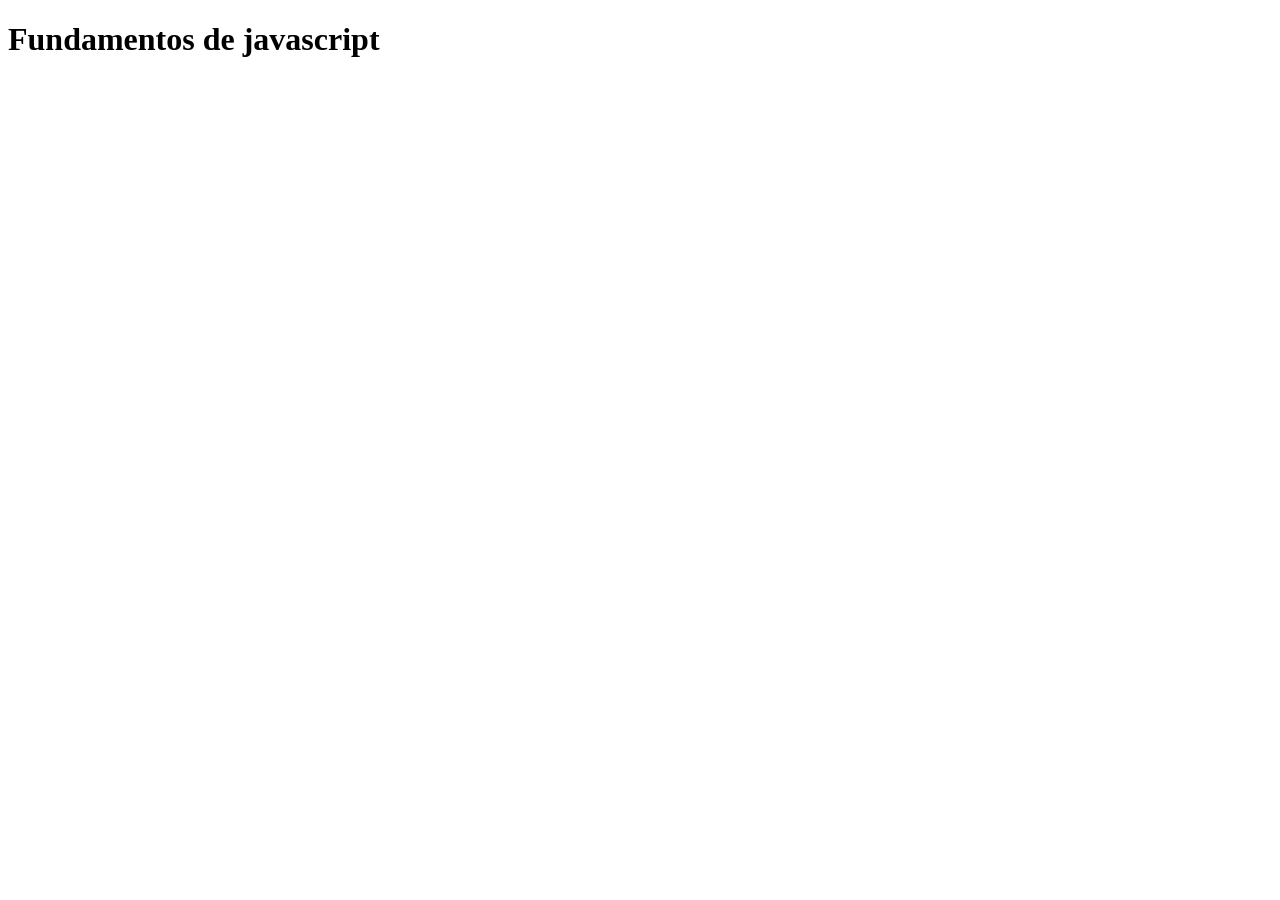
<file: index.html>
<!DOCTYPE html>
<html lang="es">
<head>
    <meta charset="UTF-8">
    <meta name="viewport" content="width=device-width, initial-scale=1.0">
    <title>Proyecto js</title>
</head>
<body>
    <h1>Fundamentos de javascript</h1>

    <script src="js/laboratorio_9/ejercicio_04,js"> </script>

</body>
</html>
</file>
